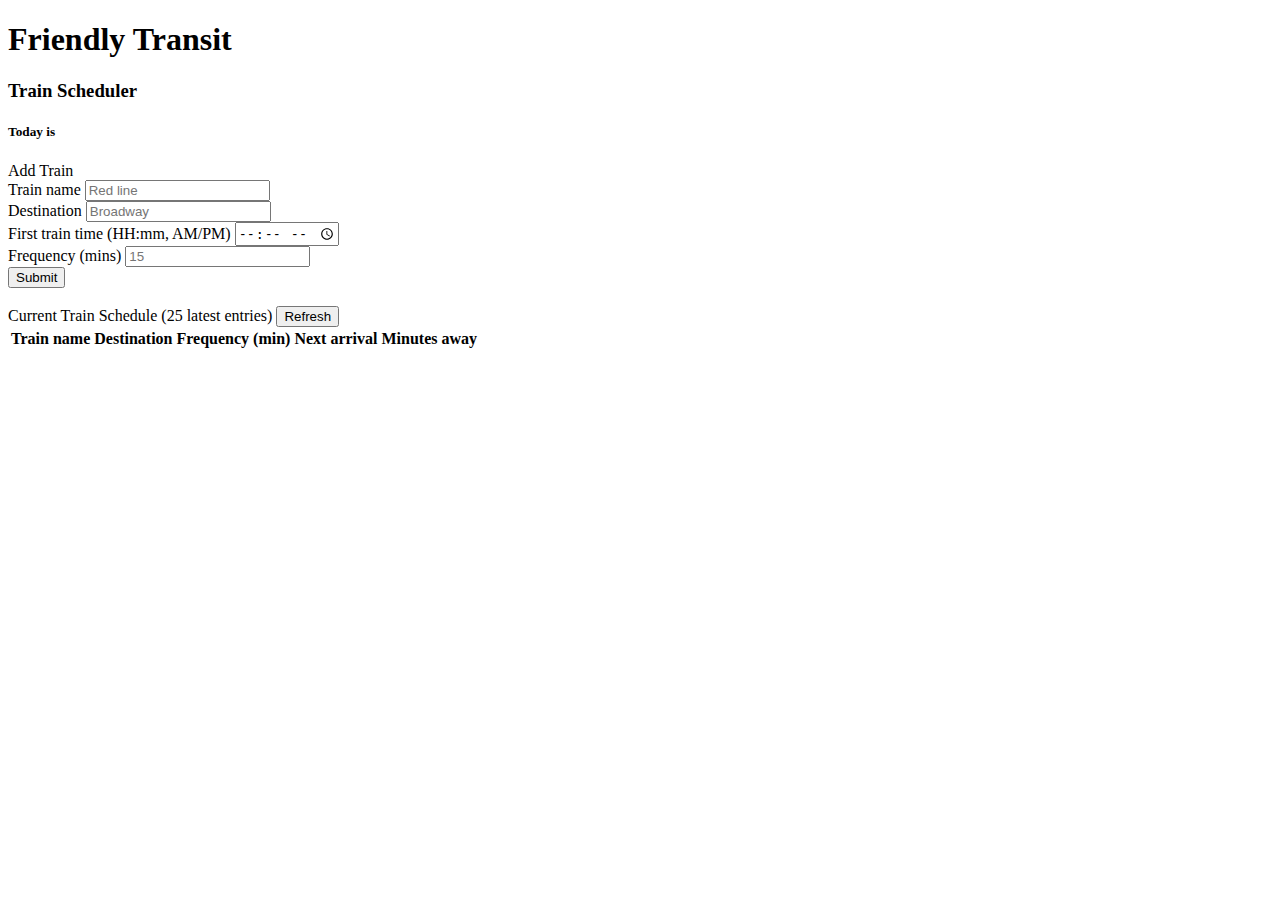
<file: text.html>
<!DOCTYPE html>
<html lang="en">
<head>
	<meta charset="UTF-8">
	<title>Train Scheduler--Option #2</title>
	<link rel="stylesheet" href="https://maxcdn.bootstrapcdn.com/bootstrap/4.0.0-beta.3/css/bootstrap.min.css" integrity="sha384-Zug+QiDoJOrZ5t4lssLdxGhVrurbmBWopoEl+M6BdEfwnCJZtKxi1KgxUyJq13dy" crossorigin="anonymous">
</head>
<body>
	<div class="container-fluid">
		<div class="jumbotron text-center">
			<i class="fa fa-5x fa-train"></i>
			<h1>Friendly Transit</h1>
			<h3>Train Scheduler</h3>
			<h5>Today is <span id="current-status"></span></h5>
		</div>
	</div>

<div class="container-fluid">
	<div class="row">
		<div class="col-md-3">
			<!-- <div class="container"> -->
			<div class="panel-group">
				<div class="panel panel-primary">
					<div class="panel-heading">Add Train</div>
					<form>
						<div class="container-fluid">
							<div class="form-group">
								<label for="train-name">Train name</label>
								<input type="text" class="form-control" id="train-name" placeholder="Red line">
							</div>
							<div class="form-group">
								<label for="destination">Destination</label>
								<input type="text" class="form-control" id="destination" placeholder="Broadway">
							</div>
							<div class="form-group">
								<label for="train-time">First train time (HH:mm, AM/PM)</label>
								<input type="time" class="form-control" id="train-time" placeholder="16:45">
							</div>
							<div class="form-group">
								<label for="frequency">
								Frequency (mins)</label>
								<input type="text" class="form-control" id="frequency" placeholder="15">
							</div>
							<button class="btn btn-primary" id="add-train" type="submit">Submit</button>
							<br><br>
						</div>
					</form>
				</div>
			</div>
			<!-- </div> -->
		</div>

		<div class="col-md-9">
			<div class="container-fluid">
				<!-- <div class="panel-group"> -->
					<div class="panel panel-primary">
						<div class="panel-heading">Current Train Schedule (25 latest entries)
						<button type="button" class="btn btn-default btn-sm"><span class="glyphicon glyphicon-refresh"></span> Refresh</button></div> 
							<div class="panel-body">
								<div class="table-responsive">
									<table class="table table-striped">
										<thead>
											<tr>
												<th><strong>Train name</strong></th>
												<th><strong>Destination</strong></th>
												<th><strong>Frequency (min)</strong></th>
												<th><strong>Next arrival</strong></th>
												<th><strong>Minutes away</strong></th>
												<!-- <th><strong>Update</strong></th> -->
											</tr>
										</thead>
										<tbody id="new-train">
											<!-- <tr> -->
											<!-- <td>i.e. Red line</td>
											<td>Broadway</td>
											<td>15</td>
											<td>16:45</td>
											<td>12</td>
										</tr> -->
									</tbody>
								</table>
							</div>
						</div>
					</div>
				<!-- </div> -->
			</div>
		</div>
	</div>
</div>
	

</body>
</html>
</file>
